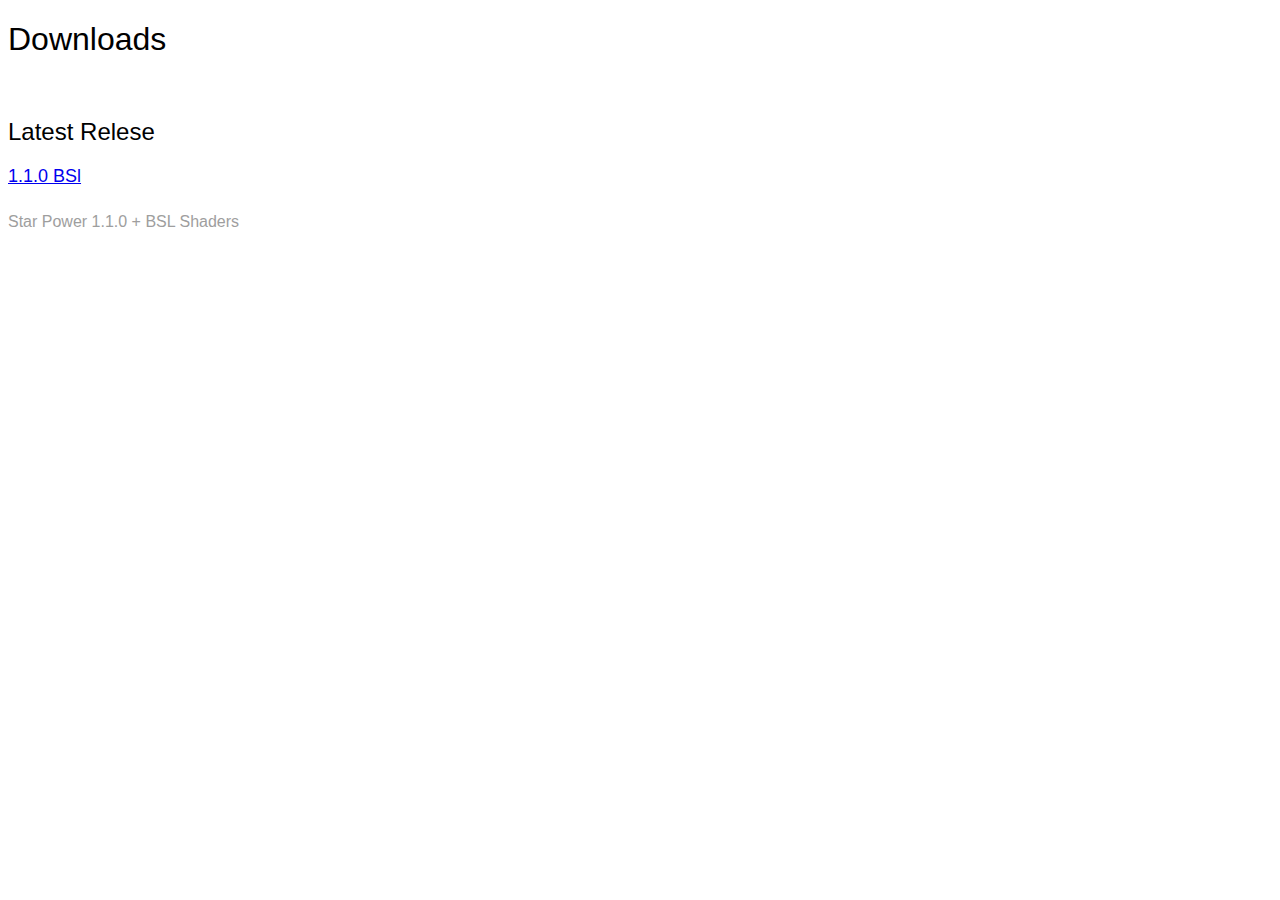
<file: downloads.html>
<!DOCTYPE html>
<html>
</head>
<title>Star Power Downloads</title>
<link rel="icon" type="image/x-icon" href="favicon.ico">
<body>
    <link rel="stylesheet" type="text/css" href="light.css">
    <h1>Downloads</h1>
    <br>
    <h2>Latest Relese</h2>
    <a href="modpack versons/Star Power 1.1.0BSL.mrpack" download="Verson 1.1.0BSL.mrpack">1.1.0 BSl</a>
    <h5 style="color: #9e9e9e;">Star Power 1.1.0 + BSL Shaders</h5>
</file>
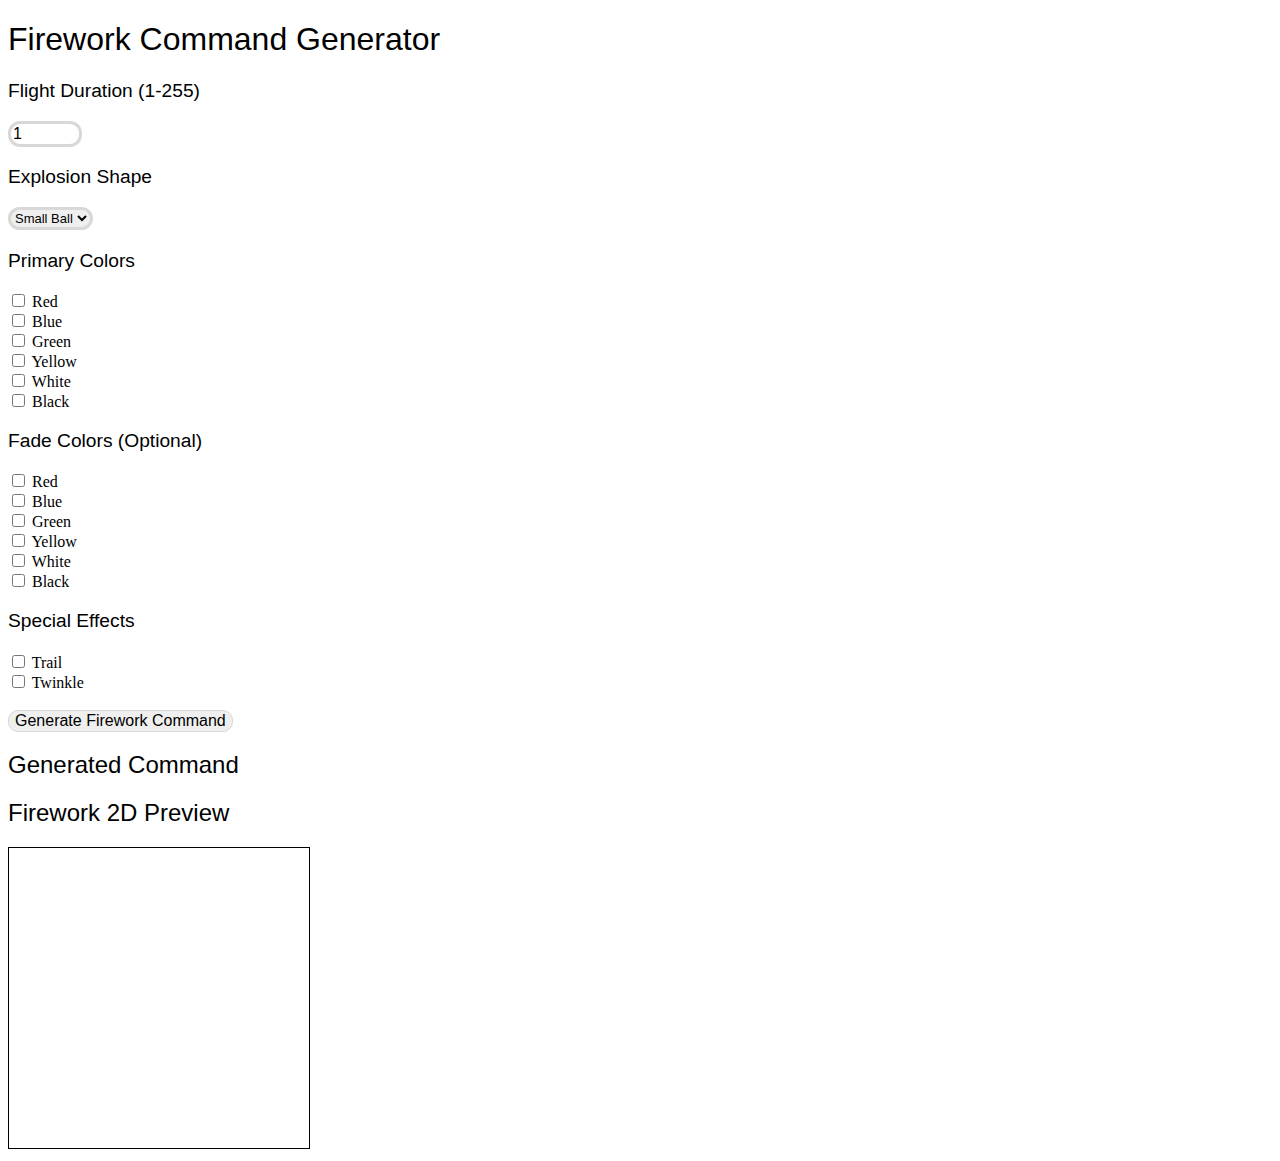
<file: fireworkgen.html>
<!DOCTYPE html>
<html>
<head>
    <meta charset="UTF-8">
    <meta name="viewport" content="width=device-width, initial-scale=1.0">
    <title>Star Power Firework Command Generator</title>
    <link rel="stylesheet" type="text/css" href="light.css"> <!-- Correct placement of external CSS -->
</head>
<body>

<h1>Firework Command Generator</h1>

<form id="fireworkForm">
    <h3>Flight Duration (1-255)</h3>
    <input type="number" id="flight" name="flight" min="1" max="255" value="1">

    <h3>Explosion Shape</h3>
    <select id="shape" name="shape">
        <option value="small_ball">Small Ball</option>
        <option value="large_ball">Large Ball</option>
        <option value="star">Star</option>
        <option value="creeper">Creeper</option>
        <option value="burst">Burst</option>
    </select>

    <h3>Primary Colors</h3>
    <input type="checkbox" id="colorRed" name="colorRed"> Red<br>
    <input type="checkbox" id="colorBlue" name="colorBlue"> Blue<br>
    <input type="checkbox" id="colorGreen" name="colorGreen"> Green<br>
    <input type="checkbox" id="colorYellow" name="colorYellow"> Yellow<br>
    <input type="checkbox" id="colorWhite" name="colorWhite"> White<br>
    <input type="checkbox" id="colorBlack" name="colorBlack"> Black<br>

    <h3>Fade Colors (Optional)</h3>
    <input type="checkbox" id="fadeRed" name="fadeRed"> Red<br>
    <input type="checkbox" id="fadeBlue" name="fadeBlue"> Blue<br>
    <input type="checkbox" id="fadeGreen" name="fadeGreen"> Green<br>
    <input type="checkbox" id="fadeYellow" name="fadeYellow"> Yellow<br>
    <input type="checkbox" id="fadeWhite" name="fadeWhite"> White<br>
    <input type="checkbox" id="fadeBlack" name="fadeBlack"> Black<br>

    <h3>Special Effects</h3>
    <input type="checkbox" id="trail" name="trail"> Trail<br>
    <input type="checkbox" id="flicker" name="flicker"> Twinkle<br>

    <br>
    <button type="submit">Generate Firework Command</button>
</form>

<h2>Generated Command</h2>
<div id="command-output"></div>

<!-- Copy Button -->
<button id="copyCommandBtn" style="display:none;">Copy Command</button>
<p id="copyStatus" style="color:green;"></p> <!-- For displaying copy status -->

<h2>Firework 2D Preview</h2>
<canvas id="fireworkCanvas" width="300" height="300" style="border:1px solid black;"></canvas>

<script>
    const colorMap = {
        'Red': { hex: 16711680, rgb: 'rgb(255, 0, 0)' },
        'Blue': { hex: 255, rgb: 'rgb(0, 0, 255)' },
        'Green': { hex: 65280, rgb: 'rgb(0, 255, 0)' },
        'Yellow': { hex: 16776960, rgb: 'rgb(255, 255, 0)' },
        'White': { hex: 16777215, rgb: 'rgb(255, 255, 255)' },
        'Black': { hex: 0, rgb: 'rgb(0, 0, 0)' }
    };

    document.getElementById('fireworkForm').addEventListener('submit', function(event) {
        event.preventDefault(); // Prevent form submission
        
        // Get flight duration
        const flightDuration = document.getElementById('flight').value;
        
        // Get explosion shape
        const shape = document.getElementById('shape').value;
        
        // Get selected colors
        const colors = [];
        const fadeColors = [];
        
        ['Red', 'Blue', 'Green', 'Yellow', 'White', 'Black'].forEach(color => {
            if (document.getElementById(`color${color}`).checked) {
                colors.push(colorMap[color].rgb); // Use RGB for drawing
            }
            if (document.getElementById(`fade${color}`).checked) {
                fadeColors.push(colorMap[color].rgb); // Use RGB for drawing
            }
        });

        // Get special effects
        const hasTrail = document.getElementById('trail').checked ? '1b' : '0b';
        const hasTwinkle = document.getElementById('flicker').checked ? '1b' : '0b';

        // Build the command
        let command = `/give @a firework_rocket[fireworks={flight_duration:${flightDuration},explosions:[{has_twinkle:${hasTwinkle},shape:${shape},colors:[I;${colors.map(color => colorMap[color].hex).join(',')}]`;
        
        // Add fade colors if any
        if (fadeColors.length > 0) {
            command += `,fade_colors:[I;${fadeColors.map(color => colorMap[color].hex).join(',')}]`;
        }

        // Add trail
        command += `,has_trail:${hasTrail}}]}]`;

        // Display the generated command
        document.getElementById('command-output').innerText = command;

        // Show the copy button
        document.getElementById('copyCommandBtn').style.display = 'inline';

        // Draw the 2D firework render
        drawFireworkRender(colors, shape, hasTrail, hasTwinkle);
    });

    // Copy Command Button Logic
    document.getElementById('copyCommandBtn').addEventListener('click', function() {
        const commandText = document.getElementById('command-output').innerText;
        
        if (commandText) {
            // Copy the text to clipboard
            navigator.clipboard.writeText(commandText).then(function() {
                // Display a success message
                document.getElementById('copyStatus').innerText = "Command copied to clipboard!";
            }).catch(function(err) {
                console.error('Failed to copy command: ', err);
                document.getElementById('copyStatus').innerText = "Failed to copy the command.";
            });
        }
    });

    // Function to draw the 2D firework render
    function drawFireworkRender(colors, shape, hasTrail, hasTwinkle) {
        const canvas = document.getElementById('fireworkCanvas');
        const ctx = canvas.getContext('2d');

        // Clear previous drawings
        ctx.clearRect(0, 0, canvas.width, canvas.height);

        // Draw trail if applicable
        if (hasTrail === '1b') {
            ctx.beginPath();
            ctx.moveTo(150, 300); // Bottom center
            ctx.lineTo(150, 150); // Moving upwards
            ctx.strokeStyle = 'gray';
            ctx.lineWidth = 2;
            ctx.stroke();
        }

        // Draw explosion shape
        const radius = shape === 'large_ball' ? 80 : shape === 'small_ball' ? 40 : 60;
        const numParticles = 20;
        const centerX = 150;
        const centerY = 150;

        colors.forEach((color) => {
            for (let i = 0; i < numParticles; i++) {
                const angle = (i / numParticles) * 2 * Math.PI;
                const x = centerX + radius * Math.cos(angle);
                const y = centerY + radius * Math.sin(angle);

                ctx.beginPath();
                ctx.arc(x, y, 5, 0, 2 * Math.PI);
                ctx.fillStyle = color;
                ctx.fill();
            }
        });

        // Add twinkle effect (simple shimmer)
        if (hasTwinkle === '1b') {
            ctx.beginPath();
            ctx.arc(centerX, centerY, 10, 0, 2 * Math.PI);
            ctx.strokeStyle = 'yellow';
            ctx.lineWidth = 2;
            ctx.stroke();
        }
    }
</script>

</body>
</html>
</file>
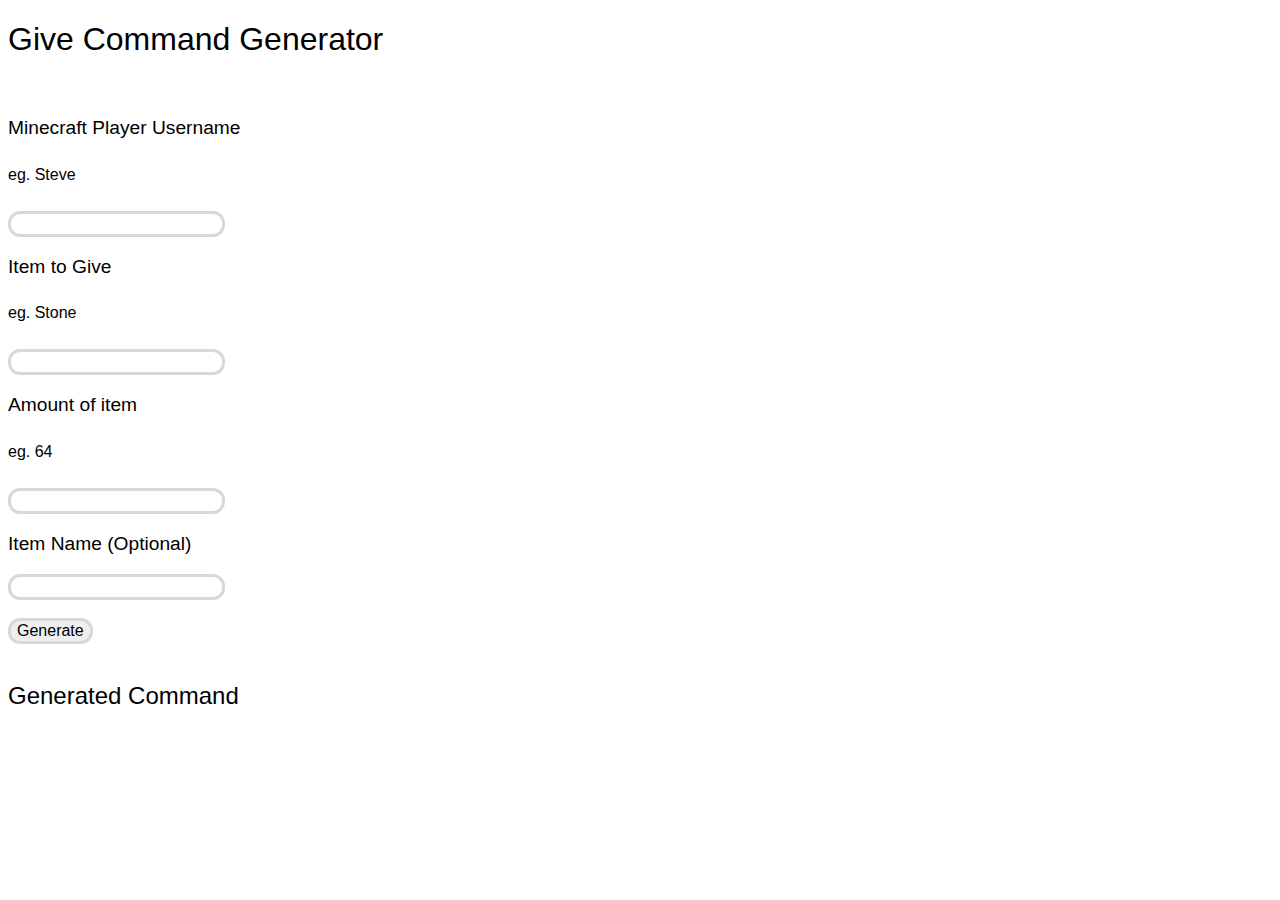
<file: GiveCommandGen.html>
<!DOCTYPE html>
<html>
</head>
<title>Star Power Give Command Generator</title>
<link rel="icon" type="image/x-icon" href="favicon.ico">
<body>
    <link rel="stylesheet" type="text/css" href="light.css">
    <h1>Give Command Generator</h1>
    <br>
    <Form id="giveCommandForm">
        <h3>Minecraft Player Username</h3>
        <h5>eg. Steve</h5>
        <input type="text" id="uname" name="uname">
        <br>
        <h3>Item to Give</h3>
        <h5>eg. Stone</h5>
        <input type="text" id="item" name="item">
        <br>
        <h3>Amount of item</h3>
        <h5>eg. 64</h5>
        <input type="text" id="itema" name="itema">
        <br>
        <h3>Item Name (Optional)</h3>
        <input type="text" id="itemname" name="itemname">
        <br>
        <br>
        <input type="submit" value="Generate">
    </Form>
    <br>
    <h2>Generated Command</h2>
    <div id="command-output"></div>
    <br>
    <button id="copyCommandBtn" style="display:none;">Copy Command</button>
<p id="copyStatus" style="color:green;"></p>


    <script>
    document.getElementById('giveCommandForm').addEventListener('submit', function(event) {
        event.preventDefault(); // Prevent form submission
        
        // Get input values
        const username = document.getElementById('uname').value.trim();
        let item = document.getElementById('item').value.trim();
        const amount = document.getElementById('itema').value.trim();
        const itemName = document.getElementById('itemname').value.trim();
        
        item = item.replace(/ /g, '_'); // Replace spaces in item with underscores

        // Check if required fields are filled
        if (!username || !item || !amount) {
            document.getElementById('command-output').innerText = "Please fill out all required fields.";
            document.getElementById('copyCommandBtn').style.display = 'none'; // Hide the copy button
            return;
        }

        // Start creating the command
        let command = `/give ${username} ${item} ${amount}`;
        
        // Add custom name if provided
        if (itemName) {
            command += ` {display:{Name:'{"text":"${itemName}","italic":false}'}}`;
        }
        
        // Display the command
        document.getElementById('command-output').innerText = command;
        
        // Show the copy button once the command is generated
        document.getElementById('copyCommandBtn').style.display = 'inline';
    });

    // Copy Command Button Logic
    document.getElementById('copyCommandBtn').addEventListener('click', function() {
        const commandText = document.getElementById('command-output').innerText;
        
        if (commandText && commandText !== "Please fill out all required fields.") {
            // Check if Clipboard API is available
            if (navigator.clipboard && navigator.clipboard.writeText) {
                // Copy the text to clipboard
                navigator.clipboard.writeText(commandText).then(function() {
                    // Display a success message
                    document.getElementById('copyStatus').innerText = "Command copied to clipboard!";
                }).catch(function(err) {
                    console.error('Failed to copy command: ', err);
                    document.getElementById('copyStatus').innerText = "Failed to copy the command.";
                });
            } else {
                // Fallback: manual copy for older browsers
                const tempTextArea = document.createElement('textarea');
                tempTextArea.value = commandText;
                document.body.appendChild(tempTextArea);
                tempTextArea.select();
                try {
                    document.execCommand('copy');
                    document.getElementById('copyStatus').innerText = "Command copied to clipboard!";
                } catch (err) {
                    console.error('Failed to copy command: ', err);
                    document.getElementById('copyStatus').innerText = "Failed to copy the command.";
                }
                document.body.removeChild(tempTextArea); // Clean up the temporary text area
            }
        }
    });




        
    </script>
</body>
</file>
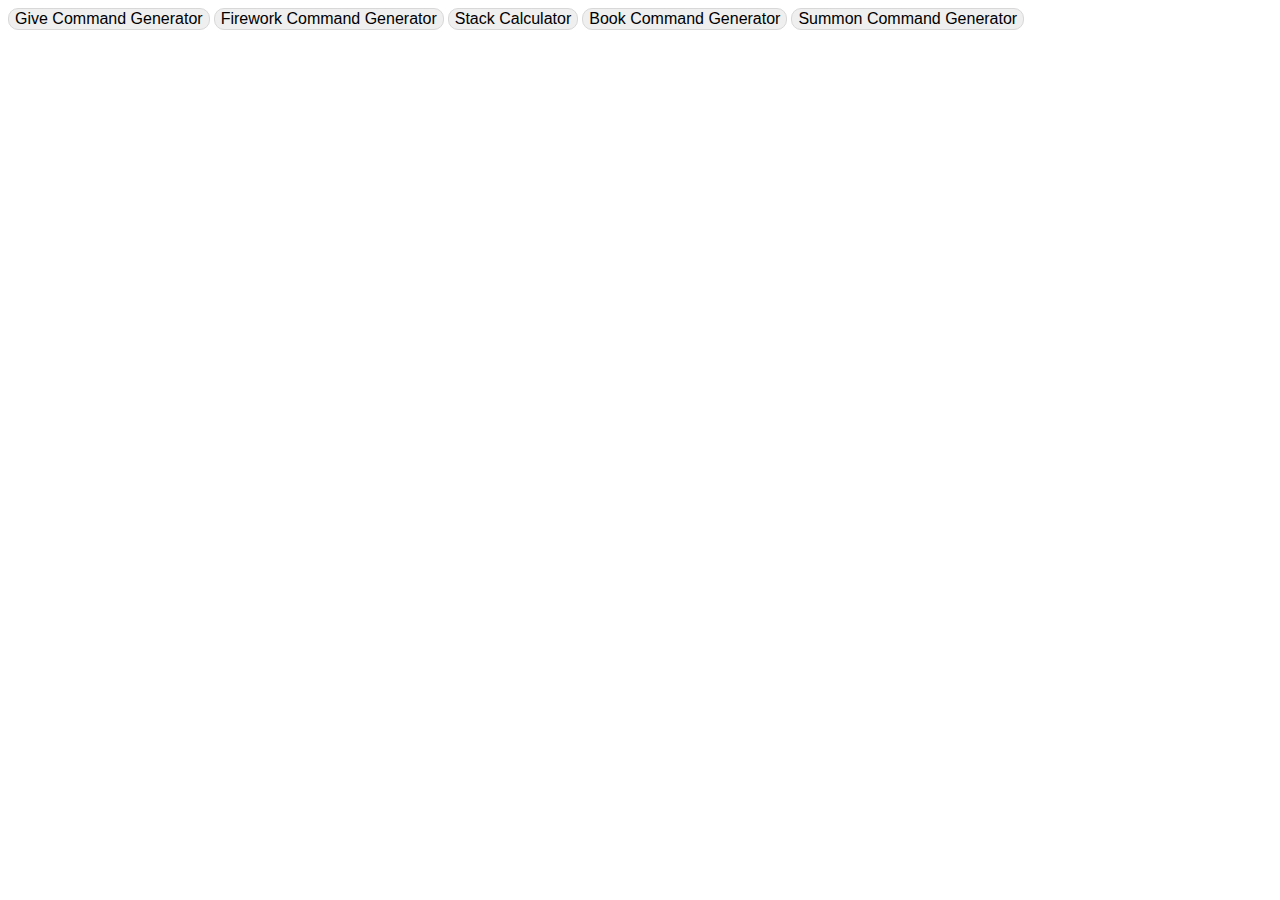
<file: minecrafttools.html>
<!DOCTYPE html>
<html>
</head>
<title>Star Power Tools</title>
<link rel="icon" type="image/x-icon" href="favicon.ico">
<body>
    <link rel="stylesheet" type="text/css" href="light.css">
    <Form>
        <button type="submit" formaction="/GiveCommandGen.html">Give Command Generator</button>
        <button type="submit" formaction="/fireworkgen.html">Firework Command Generator</button>
        <button type="submit" formaction="/stackcal.html">Stack Calculator</button>
        <button type="submit" formaction="/bookgen.html">Book Command Generator</button>
        <button type="submit" formaction="/summoncommadgen.html">Summon Command Generator</button>
    </Form>
</file>
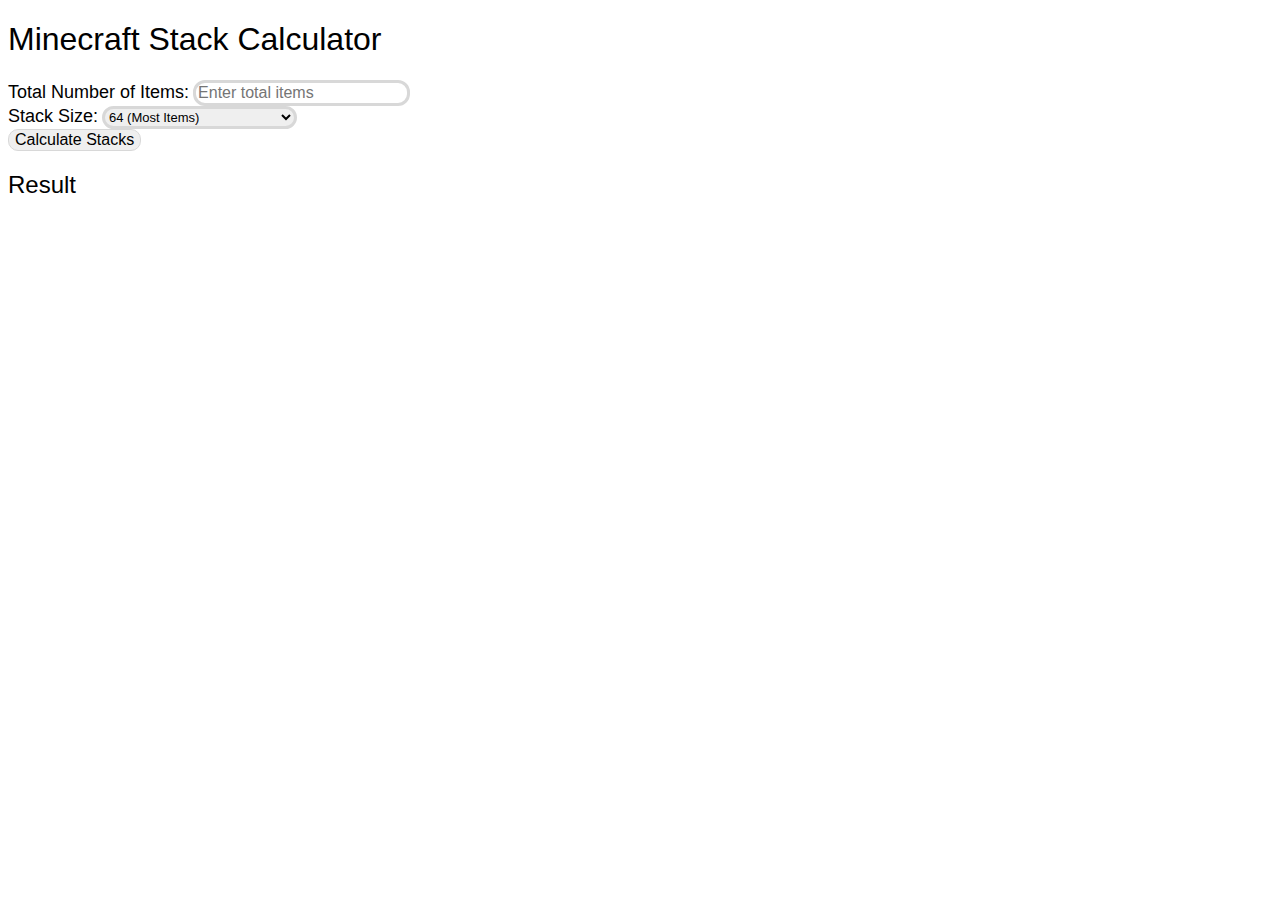
<file: stackcal.html>
<!DOCTYPE html>
<html lang="en">
<head>
    <meta charset="UTF-8">
    <meta name="viewport" content="width=device-width, initial-scale=1.0">
    <title>Star Power Stack Calculator</title>
   
</head>
<body>
    <link rel="stylesheet" type="text/css" href="light.css">
<h1>Minecraft Stack Calculator</h1>

<form id="stackForm">
    <label for="totalItems">Total Number of Items:</label>
    <input type="number" id="totalItems" name="totalItems" min="1" placeholder="Enter total items" required><br>

    <label for="stackSize">Stack Size:</label>
    <select id="stackSize" name="stackSize">
        <option value="64">64 (Most Items)</option>
        <option value="16">16 (Ender Pearls, Snowballs)</option>
        <option value="1">1 (Non-stackable Items)</option>
    </select><br>

    <button type="submit">Calculate Stacks</button>
</form>

<h2>Result</h2>
<div id="result"></div>

<script>
    document.getElementById('stackForm').addEventListener('submit', function(event) {
        event.preventDefault(); // Prevent form submission

        // Get the total number of items and stack size
        const totalItems = parseInt(document.getElementById('totalItems').value);
        const stackSize = parseInt(document.getElementById('stackSize').value);

        // Calculate the number of full stacks and remainder
        const fullStacks = Math.floor(totalItems / stackSize);
        const remainder = totalItems % stackSize;

        // Display the result
        document.getElementById('result').innerHTML = `You need <strong>${fullStacks}</strong> full stack(s) and <strong>${remainder}</strong> item(s) left over.`;
    });
</script>

</body>
</html>
</file>
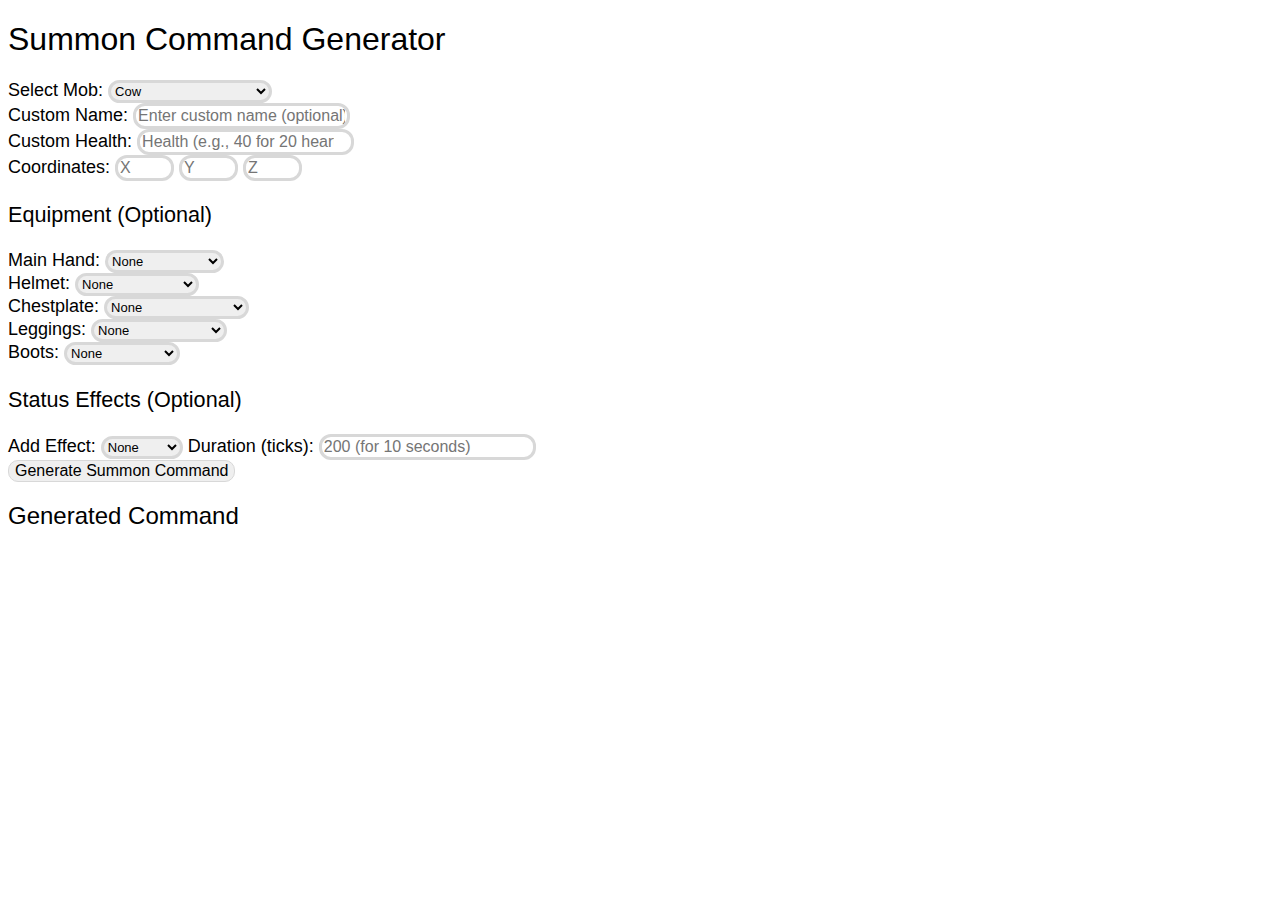
<file: summoncommadgen.html>
<!DOCTYPE html> 
<html>
<head>
    <meta charset="UTF-8">
    <meta name="viewport" content="width=device-width, initial-scale=1.0">
    <title>Star Power Summon Command Generator</title>
    <link rel="icon" type="image/x-icon" href="favicon.ico">
</head>
<body>
    <link rel="stylesheet" type="text/css" href="light.css">
    <h1>Summon Command Generator</h1>

    <form id="summonForm">
        <div class="section">
            <label for="mobType">Select Mob:</label>
            <select id="mobType" name="mobType">
                <!-- List of entities -->
                <optgroup label="Passive Mobs">
                    <option value="minecraft:cow">Cow</option>
                    <option value="minecraft:pig">Pig</option>
                    <option value="minecraft:sheep">Sheep</option>
                    <option value="minecraft:chicken">Chicken</option>
                    <option value="minecraft:villager">Villager</option>
                    <option value="minecraft:bee">Bee</option>
                    <option value="minecraft:fox">Fox</option>
                    <option value="minecraft:axolotl">Axolotl</option>
                    <option value="minecraft:horse">Horse</option>
                    <option value="minecraft:wolf">Wolf</option>
                    <option value="minecraft:cat">Cat</option>
                </optgroup>
                <optgroup label="Hostile Mobs">
                    <option value="minecraft:zombie">Zombie</option>
                    <option value="minecraft:skeleton">Skeleton</option>
                    <option value="minecraft:creeper">Creeper</option>
                    <option value="minecraft:enderman">Enderman</option>
                    <option value="minecraft:spider">Spider</option>
                    <option value="minecraft:wither_skeleton">Wither Skeleton</option>
                    <option value="minecraft:blaze">Blaze</option>
                    <option value="minecraft:ghast">Ghast</option>
                    <option value="minecraft:witch">Witch</option>
                    <option value="minecraft:wither">Wither</option>
                </optgroup>
                <optgroup label="Bosses">
                    <option value="minecraft:ender_dragon">Ender Dragon</option>
                    <option value="minecraft:wither">Wither</option>
                    <option value="minecraft:elder_guardian">Elder Guardian</option>
                </optgroup>
                <optgroup label="Projectiles">
                    <option value="minecraft:fireball">Fireball</option>
                    <option value="minecraft:arrow">Arrow</option>
                    <option value="minecraft:snowball">Snowball</option>
                    <option value="minecraft:egg">Egg</option>
                    <option value="minecraft:ender_pearl">Ender Pearl</option>
                </optgroup>
                <optgroup label="Vehicles">
                    <option value="minecraft:boat">Boat</option>
                    <option value="minecraft:minecart">Minecart</option>
                    <option value="minecraft:minecart_with_chest">Minecart with Chest</option>
                    <option value="minecraft:minecart_with_tnt">Minecart with TNT</option>
                    <option value="minecraft:minecart_with_hopper">Minecart with Hopper</option>
                </optgroup>
                <optgroup label="Miscellaneous">
                    <option value="minecraft:armor_stand">Armor Stand</option>
                    <option value="minecraft:item">Item</option>
                    <option value="minecraft:lightning_bolt">Lightning Bolt</option>
                    <option value="minecraft:falling_block">Falling Block</option>
                </optgroup>
            </select><br>

            <label for="customName">Custom Name:</label>
            <input type="text" id="customName" name="customName" placeholder="Enter custom name (optional)"><br>

            <label for="customHealth">Custom Health:</label>
            <input type="number" id="customHealth" name="customHealth" placeholder="Health (e.g., 40 for 20 hearts)" min="1"><br>

            <label for="coordinates">Coordinates:</label>
            <input type="text" id="xCoord" name="xCoord" placeholder="X" size="3">
            <input type="text" id="yCoord" name="yCoord" placeholder="Y" size="3">
            <input type="text" id="zCoord" name="zCoord" placeholder="Z" size="3"><br>
        </div>

        <div class="section">
            <h3>Equipment (Optional)</h3>
            <label for="mainHand">Main Hand:</label>
            <select id="mainHand">
                <option value="">None</option>
                <option value="minecraft:diamond_sword">Diamond Sword</option>
                <option value="minecraft:bow">Bow</option>
                <option value="minecraft:netherite_axe">Netherite Axe</option>
            </select><br>

            <label for="helmet">Helmet:</label>
            <select id="helmet">
                <option value="">None</option>
                <option value="minecraft:diamond_helmet">Diamond Helmet</option>
                <option value="minecraft:netherite_helmet">Netherite Helmet</option>
            </select><br>

            <label for="chestplate">Chestplate:</label>
            <select id="chestplate">
                <option value="">None</option>
                <option value="minecraft:diamond_chestplate">Diamond Chestplate</option>
                <option value="minecraft:netherite_chestplate">Netherite Chestplate</option>
            </select><br>

            <label for="leggings">Leggings:</label>
            <select id="leggings">
                <option value="">None</option>
                <option value="minecraft:diamond_leggings">Diamond Leggings</option>
                <option value="minecraft:netherite_leggings">Netherite Leggings</option>
            </select><br>

            <label for="boots">Boots:</label>
            <select id="boots">
                <option value="">None</option>
                <option value="minecraft:diamond_boots">Diamond Boots</option>
                <option value="minecraft:netherite_boots">Netherite Boots</option>
            </select><br>
        </div>

        <div class="section">
            <h3>Status Effects (Optional)</h3>
            <label for="effect">Add Effect:</label>
            <select id="effect">
                <option value="">None</option>
                <option value="minecraft:speed">Speed</option>
                <option value="minecraft:strength">Strength</option>
                <option value="minecraft:invisibility">Invisibility</option>
            </select>
            <label for="effectDuration">Duration (ticks):</label>
            <input type="number" id="effectDuration" name="effectDuration" placeholder="200 (for 10 seconds)">
        </div>

        <button type="submit">Generate Summon Command</button>
    </form>

    <h2>Generated Command</h2>
    <div id="command-output"></div>

    <!-- Copy Button -->
    <button id="copyCommandBtn" style="display:none;">Copy Command</button>
    <p id="copyStatus" style="color:green;"></p>

    <script>
        document.getElementById('summonForm').addEventListener('submit', function(event) {
            event.preventDefault(); // Prevent form submission

            // Get values from the form
            const mobType = document.getElementById('mobType').value;
            const customName = document.getElementById('customName').value;
            const customHealth = document.getElementById('customHealth').value;

            // Get coordinates (if any)
            const xCoord = document.getElementById('xCoord').value || '~';
            const yCoord = document.getElementById('yCoord').value || '~';
            const zCoord = document.getElementById('zCoord').value || '~';

            // Get equipment values
            const mainHand = document.getElementById('mainHand').value;
            const helmet = document.getElementById('helmet').value;
            const chestplate = document.getElementById('chestplate').value;
            const leggings = document.getElementById('leggings').value;
            const boots = document.getElementById('boots').value;

            // Get effect (if any)
            const effect = document.getElementById('effect').value;
            const effectDuration = document.getElementById('effectDuration').value || 200;

            // Start building the command
            let command = `/summon ${mobType} ${xCoord} ${yCoord} ${zCoord} `;

            // Add NBT tags for name, health, equipment, and effects
            let nbtTags = [];

            // Add custom name (if provided)
            if (customName) {
                nbtTags.push(`CustomName:"\\"${customName}\\""`);
            }

            // Add custom health (if provided)
            if (customHealth) {
                nbtTags.push(`Health:${customHealth}f`);
            }

            // Add equipment (if any)
            let equipment = [];
            equipment.push(mainHand ? `{id:${mainHand},Count:1b}` : `{}`);
            equipment.push(boots ? `{id:${boots},Count:1b}` : `{}`);
            equipment.push(leggings ? `{id:${leggings},Count:1b}` : `{}`);
            equipment.push(chestplate ? `{id:${chestplate},Count:1b}` : `{}`);
            equipment.push(helmet ? `{id:${helmet},Count:1b}` : `{}`);

            if (equipment.some(e => e !== `{}`)) {
                nbtTags.push(`ArmorItems:[${equipment.join(',')}]`);
            }

            // Add status effects (if any)
            if (effect) {
                nbtTags.push(`ActiveEffects:[{Id:${effect.replace('minecraft:', '')},Duration:${effectDuration}}]`);
            }

            // Finalize NBT part of the command
            if (nbtTags.length > 0) {
                command += `{${nbtTags.join(',')}}`;
            }

            // Display the generated command
            document.getElementById('command-output').innerText = command;

            // Show the copy button
            document.getElementById('copyCommandBtn').style.display = 'inline';
        });

        // Copy Command Button Logic
        document.getElementById('copyCommandBtn').addEventListener('click', function() {
            const commandText = document.getElementById('command-output').innerText;
            
            if (commandText) {
                navigator.clipboard.writeText(commandText).then(function() {
                    document.getElementById('copyStatus').innerText = "Command copied to clipboard!";
                }).catch(function(err) {
                    console.error('Failed to copy command: ', err);
                    document.getElementById('copyStatus').innerText = "Failed to copy the command.";
                });
            }
        });
    </script>

</body>
</html>
</file>
<file: light.css>
table, th, td{
    border: 1px solid #d8d8d8;
    font: small-caption;
    font-size: medium;
    border-radius: 10px;
  }
  .center-img { 
    text-align: center; 
}
button {
    border: 1px solid #d8d8d8;
    font: small-caption;
    font-size: medium;
    border-radius: 10px;
    margin: 1px #d8d8d8;
    cursor: pointer;
}
h1 {
    font: small-caption;
    font-size: xx-large
}
p {
    font: small-caption;
    font-size: medium;
}
a {
  font: small-caption;
    font-size: medium;
}
h2 {
    font: small-caption;
    font-size: x-large;
}
summary, details{
    font: small-caption;
    font-size: medium;
}
#counter {
    font-size: 2em;
    font-weight: bold;
  }
  div {
    font: small-caption;
    font-size: large;
  }
  h3 {
    font: small-caption;
    font-size: larger;
  }
  h4 {
    font: small-caption;
    font-size: large;
  }
  h5 {
    font: small-caption;
    font-size: medium;
  }
  a {
    font: small-caption;
    font-size: large;
  }
  input {
    font: small-caption;
    font-size: medium;
    border-radius: 12px;
    margin: 1px #d8d8d8;
    border: 3px solid #d8d8d8;
    cursor: pointer;
  }
  select {
    font: small-caption;
    font-size: small;
    border-radius: 12px;
    margin: 1px #d8d8d8;
    border: 3px solid #d8d8d8;
  }
  label {
    font: small-caption;
    font-size: large;
  }
  option {
    font: small-caption;
    font-size: small;
    border-radius: 1px;
    background-origin: padding-box;
    margin: 1px #d8d8d8;
    border: 3px solid #d8d8d8;
  }
</file>
